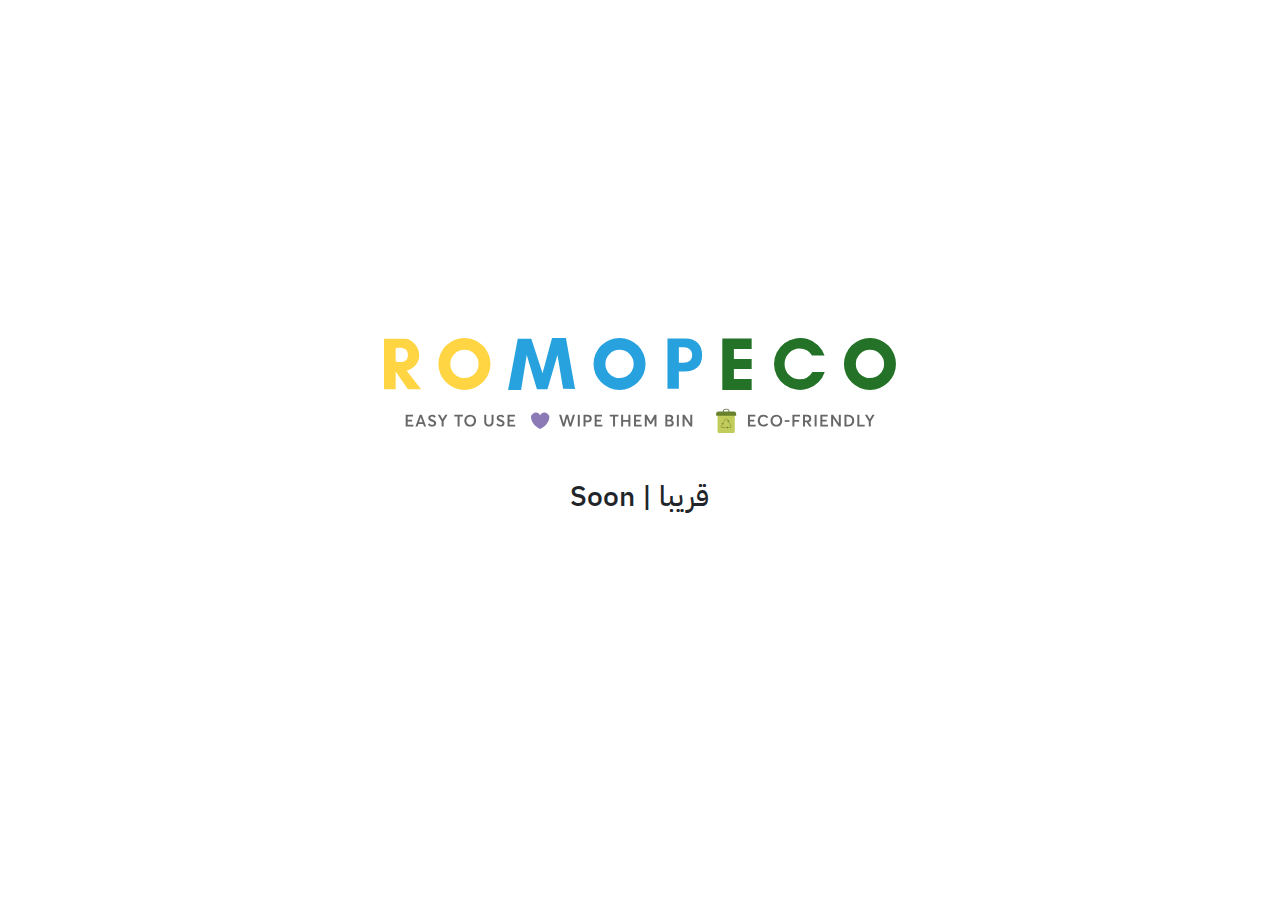
<file: comingsoon.html>
<!DOCTYPE html>
<html lang="en">
<head>
    <meta charset="UTF-8">
    <meta name="viewport" content="width=device-width, initial-scale=1.0">
    <title>Coming soon</title>
    <link rel="stylesheet" href="css/bootstrap.min.css">
    <script src="js/bootstrap.min.js"></script>
  <link rel="stylesheet" href="style.css">
</head>
<body >
    <div class="container h-100">
        <div class="row comingsoonrow" >
            <div class="  col-md-12 col-xs-12 d-flex justify-content-center align-items-center " >
   
           <div>
            <img src="imgs/romopeco-logo.svg" alt="" style="
            width: 100%;
        ">
            <h3 class="d-flex justify-content-center comingsoonfont my-5">Soon | قريبا</h3>
           </div>
            </div>
        </div>
    </div>
</body>
</html>
</file>
<file: style.css>
/* coming soon page */
.comingsoonrow {
  height: 100vh;
}

* {
  font-family: "IBMPlexSansArabic-Medium";
  /* font-size: 18px; */
}
.comingsoonfont {
  font-family: "IBMPlexSansArabic-Medium";
}
/* fonts */
@font-face {
  font-family: "IBMPlexSansArabic-Bold";
  src: url(fonts/IBMPlexSansArabic-Bold.ttf);
}
@font-face {
  font-family: "IBMPlexSansArabic-ExtraLight";
  src: url(fonts/IBMPlexSansArabic-ExtraLight.ttf);
}
@font-face {
  font-family: "IBMPlexSansArabic-Light";
  src: url(fonts/IBMPlexSansArabic-Light.ttf);
}
@font-face {
  font-family: "IBMPlexSansArabic-Medium";
  src: url(fonts/IBMPlexSansArabic-Medium.ttf);
}
@font-face {
  font-family: "IBMPlexSansArabic-Regular";
  src: url(fonts/IBMPlexSansArabic-Reuglar.ttf);
}
/* first section css */

/* modify navpills  */
li.nav-item.active a {
  color: white !important;
}

.active {
  background-color: #237227 !important;
  border-radius: 20px !important;
  width: 120px;
  text-align: center;
  color: white !important;

  font-family: "IBMPlexSansArabic-Medium";
}

/* 
.nav-pills .nav-link.active{
  background-color: #237227 !important;
  border-radius: 20px !important;
  width: 120px;
  text-align: center;
  color:white !important;
  font-family: "IBMPlexSansArabic-Medium";
} */
.btn.active,
.nav-link.active {
  color: white;
}
.nav-link {
  color: #237227 !important;
  font-weight: 900;
}
.foractive {
  width: 120px;
  display: flex;
  justify-content: center;
  align-items: center;
  font-family: "IBMPlexSansArabic-Medium";
}
i {
  color: #237227;
}

.section-one-title {
  font-size: 3em;
  color: #237227;
  font-weight: 700;
}

.section-one-description {
  font-weight: 900;
  font-size: 18px;
}
.second-section p {
  font-size: 18px;
}
.button {
  background-color: #237227;
  border: none;
  color: black;
  text-align: center;
  text-decoration: none;
  display: inline-block;
  cursor: pointer;
  border-radius: 20px;
  width: 90px;
  color: white;
  transition: all 0.5s;
}

.greensquare {
  height: 130px;
  width: 100%;
  background-color: #237227d9;
  position: relative;
  z-index: 0;
}



.title {
  font-size: 3em;
  font-weight: 700;
  position: relative;
  z-index: 1;
}
.title::before {
  display: block;
  height: 15px;
  width: 60%;
  content: "  ";
  background-color: #ffd544;
  position: absolute;
  bottom: 0;
  right: 0;
  z-index: -1;
}

.card-body a {
  background-color: #237227;
  font-weight: 500 !important;
}
.card-title {
  color: #237227 !important;
}
.badge {
  z-index: 1;
  top: 3%;
  right: 3%;
}
/* second section end */

/* third section start*/

.video-container {
  width: 65%;
  height: 87%;
  /* background-color: #237227; */
  position: relative;
  z-index: 1;
}
.video {
  width: 100%;
  height: 100%;
  position: relative;
  object-fit: cover;
  background-color: white;
}

/* .video-container::before{
  content:'  ';
  display: inline-block;
  height:20px;
  width:65%;
  background-color:#27A2DF;
  position: absolute; 
  bottom: -4%;
  right:0;
  z-index: 2;
}  */

.line-video-rtl {
  display: inline-block;
  height: 20px;
  width: 65%;
  background-color: #27a2df;
  position: absolute;
  bottom: -4%;
  right: 0;
  z-index: 2;
}
.line-video-ltr {
  display: inline-block;
  height: 20px;
  width: 65%;
  background-color: #27a2df;
  position: absolute;
  bottom: -4%;
  left: 0;
  z-index: 2;
}

.line-video {
  display: inline-block;
  height: 20px;
  width: 65%;
  background-color: #27a2df;
  position: absolute;
  bottom: -4%;
  right: 0;
  z-index: 2;
}
/* .video-container::after{
  content: '';
  display: inline-block;
  position: absolute;
  width: 25px;
  height: 25px;
  -moz-border-radius: 15px;
  -webkit-border-radius: 15px;
  border-radius: 15px;
  background-color: #FFD544;
  bottom:2%;
  left: 50%;
  z-index: 3;
}  */
/* ///////// */

.yellow-bcircle-ltr {
  right: 0%;
  height: 60px;
  width: 60px;
  background-color: #ffd544;
  border-radius: 50%;
  display: inline-block;
  position: absolute;
  z-index: 3;
  bottom: 25%;
}

.second-text-mop-ltr {
  right: 60%;
  bottom: 0%;
}
.mop-text {
  right: 0%;
}
.mop-text-ltr {
  padding-left: 30px;
}

/* ///////// */
.circle-number {
  position: absolute;
  width: 25px;
  height: 25px;
  -moz-border-radius: 15px;
  -webkit-border-radius: 15px;
  border-radius: 15px;
  background-color: #ffd544;
  z-index: 3;
  display: flex;
  justify-content: center;
  align-items: center;
  bottom: 1%;
  right: 60%;
}
.circle-number-rtl {
  position: absolute;
  width: 25px;
  height: 25px;
  -moz-border-radius: 15px;
  -webkit-border-radius: 15px;
  border-radius: 15px;
  background-color: #ffd544;
  z-index: 3;
  display: flex;
  justify-content: center;
  align-items: center;
  bottom: 1%;
  right: 60%;
}
.circle-number-ltr {
  position: absolute;
  width: 25px;
  height: 25px;
  -moz-border-radius: 15px;
  -webkit-border-radius: 15px;
  border-radius: 15px;
  background-color: #ffd544;
  z-index: 3;
  display: flex;
  justify-content: center;
  align-items: center;
  bottom: 1%;
  left: 60%;
}

.video-word {
  font-size: 3em;
  font-weight: 700;
  padding-top: 3%;
}

.video-p {
  color: #237227;
}
.videoText {
  width: 65%;
  margin-top: -45px;
  z-index: 99999;
}
.formnorm {
  position: relative;

  background-color: rgba(35, 114, 39, 0.9);
}
.form-circle {
  position: absolute;
  top: -4%;
  right: 10%;
  height: 60px;
  width: 60px;
  background-color: #ffd544;
  border-radius: 50%;
  display: inline-block;
  z-index: -1;
}
.form-circle-2 {
  position: absolute;
  top: 50%;
  left: -3%;
  height: 60px;
  width: 60px;
  background-color: #ffd544;
  border-radius: 50%;
  display: inline-block;
  z-index: -1;
}

.form-circle-2-ltr {
  position: absolute;
  top: 50%;
  right: -3%;
  height: 60px;
  width: 60px;
  background-color: #ffd544;
  border-radius: 50%;
  display: inline-block;
  z-index: -1;
}
.btnhover:hover {
  background-color: #438747;
}
.card-body a:hover {
  background-color: #438747;
}

.package-img {
  width: 100px;
  height: 100px;
  filter: drop-shadow(30px 10px 10px rgba(151, 142, 142, 0.224));
}
.yellow-dot {
  background: white;
  border-style: solid;
  border-color: #ffd544;
  border-radius: 50%;
  width: 6px;
  height: 6px;
  transition: transform ease 0.3s;
}
.yellow-dot:hover {
  transform: translate(2px, -10px);
}
.dropdown-toggle::after {
  color: white !important;
}
.package-column {
  position: relative;
  z-index: 1;
  display: flex;
  justify-content: end;
  align-items: start;
}
.mop-img {
  width: 150px;
  height: 300px;
  /* first option */
  filter: drop-shadow(30px 10px 10px rgba(97, 91, 91, 0.3));
}
.roll-img {
  width: 100%;
  height: 100%;
}
.roll-column {
  display: flex;
  align-items: end;
}
.roll-image {
  width: 100px;
  height: 100px;
  position: relative;
  z-index: 5;
  filter: drop-shadow(30px 10px 10px rgba(97, 91, 91, 0.3));
}

.mop-column {
  /* display:flex; */
  /* flex-direction:column; */
}
.second-text-mop {
  right: 20%;
  bottom: 3%;
}

/* nav bar css */
.nav-pills .nav-link.active,
.nav-pills .show > .nav-link {
  color: white !important;
}
/* end */


.yellow-bcircle {
  left: 0%;
  height: 60px;
  width: 60px;
  background-color: #ffd544;
  border-radius: 50%;
  display: inline-block;
  position: absolute;
  z-index: 3;
  bottom: 25%;
}

.yellow-bcircletwo {
  position: absolute;
  top: -15%;
  right: -5%;
  height: 60px;
  width: 60px;
  background-color: #ffd544;
  border-radius: 50%;
  display: inline-block;
  z-index: -10;
}

.yellow-bcircletwo-ltr {
  position: absolute;
  top: -15%;
  left: -5%;
  height: 60px;
  width: 60px;
  background-color: #ffd544;
  border-radius: 50%;
  display: inline-block;
  z-index: -10;
}
@media screen and (max-width: 1700px) and (min-width: 800px) {
  .firstSectionDesign-rtl {
    position: absolute;
    left: 0;
    top: 30%;
    max-width: 800px !important;
  }

  .firstSectionDesign-ltr {
    position: absolute;
    right: 0;
    top: 30%;
    max-width: 800px !important;
  }
}
.nav-item {
  font-weight: 900;
}


.black-text {
  color: black !important;
}

.first-text-mop {
  position: absolute;
  left: 35%;
}
.card img {
  width: 90%;
}
.card-body {
  width: 90%;
}

.icons {
  width: 15%;
}

li {
  list-style: none;
}

.list-title::before {
  display: block;
  height: 15px;
  width: 25%;
  content: " ";
  background-color: #ffd544;
  position: absolute;
  bottom: 6px;
  z-index: -1;
}
.list-title {
  font-size: 2.6em;
  font-weight: 700;
  z-index: 2;
}

.list-title-v2::before {
  display: block;
  height: 15px;
  width: 25%;
  content: " ";
  background-color: #27a2df;
  position: absolute;
  bottom: 6px;
  z-index: -1;
}
.list-title-v2 {
  font-size: 2.6em;
  font-weight: 700;
  z-index: 2;
}
input {
  background-color: #438747 !important;
}
input::-webkit-input-placeholder {
  color: #ffd544 !important;
  opacity: 1;
}
::-ms-input-placeholder {
  /* Microsoft Edge */
  color: #ffd544;
}

.dropdown button {
  color: #237227 !important;
}

.dropdown .dropdown-menu {
  color: #237227 !important;
}
.form-button {
  height: 75px;
  background-color: #ffd544 !important;
  border: none;
  color: #438747;
  font-size: 3rem;
  font-weight: 300;
}

.form-button-v2 {
  height: 75px;
  background-color: #438747 !important;
  border: none;
  color: rgba(35, 114, 39, 0.9);
  font-size: 3rem;
  font-weight: 300;
}

.overlay {
  position: absolute;
  /* top: 0;
  left: 0; */
  width: 100%;
  height: 100%;
  top: 0;
  bottom: 0;
  background-color: rgba(0, 0, 0, 0.5);
  z-index: 1000;
}
.green-background {
  background-color: #438747;
}

.cover {
  position: absolute;
  top: 0;
  left: 0;
  right: 0;
  bottom: 0;
  /* background-color: rgba(54, 105, 57, 0.2); */
  background-color: rgba(54, 105, 57, 0.8);
  backdrop-filter: blur(10px); /* Adjust the blur intensity as needed */
  z-index: 10;
  display: flex;
  justify-content: center;
  align-items: center;
}

#formbtn {
  position: absolute;
  z-index: 900;
}

.form-button-v3 {
  height: 75px;
  background-color: #438747 !important;
  border: none;
  color: white;
  font-size: 3rem;
  font-weight: 300;
  position: relative;
  z-index: 900;
  width: 100%;
}

.form-button-v4 {
  height: 75px;
  background-color: red !important;
  border: none;
  color: white;
  font-size: 3rem;
  font-weight: 300;
  position: relative;
  z-index: 900;
  width: 100%;
}
.form-title {
  font-size: 2.5em;
  font-weight: 600;
  position: relative;
  z-index: 1;
}
.form-title::before {
  display: block;
  height: 15px;
  width: 30%;
  content: "  ";
  background-color: #ffd544;
  position: absolute;
  bottom: 16%;
  right: 0;
  z-index: -1;
}

.form-title-ltr {
  font-size: 2.5em;
  font-weight: 600;
  position: relative;
  z-index: 1;
}
.form-title-ltr::before {
  display: block;
  height: 15px;
  width: 30%;
  content: "  ";
  background-color: #ffd544;
  position: absolute;
  bottom: 16%;
  left: 0;
  z-index: -1;
}

.form-title-n {
  font-size: 2.5em;
  font-weight: 600;
}

.yellow-text {
  color: #ffd544;
}

.icons-two {
  width: 20px;
}

.icon-three {
  width: 50%;
}

.title-contactus {
  font-size: 3em;
  font-weight: 700;
  position: relative;
  z-index: 1;
}

.title-contactus::before {
  display: block;
  height: 15px;
  width: 60%;
  content: "  ";
  background-color: #ffd544;
  position: absolute;
  bottom: 0;
  right: 0;
  z-index: -1;
}

.accordion-button::after {
  content: "";
  background-image: url("imgs/Arrow.png") !important;
}


@media only screen and (max-width: 767px) {
    .form-circle{
      position: absolute;
      top: -2%;
      right: 10%;
      height: 60px;
      width: 60px;
      background-color: #ffd544;
      border-radius: 50%;
      display: inline-block;
      z-index: -1;
    }
}


.yellow-text{
  color:#ffd544;
}


.lastsection i{
color:black;
}

.dropdownbutton{
  background-color: rgb(67, 135, 71)!important;
}

.bgtxt{
  font-size: 60px;
}
</file>
